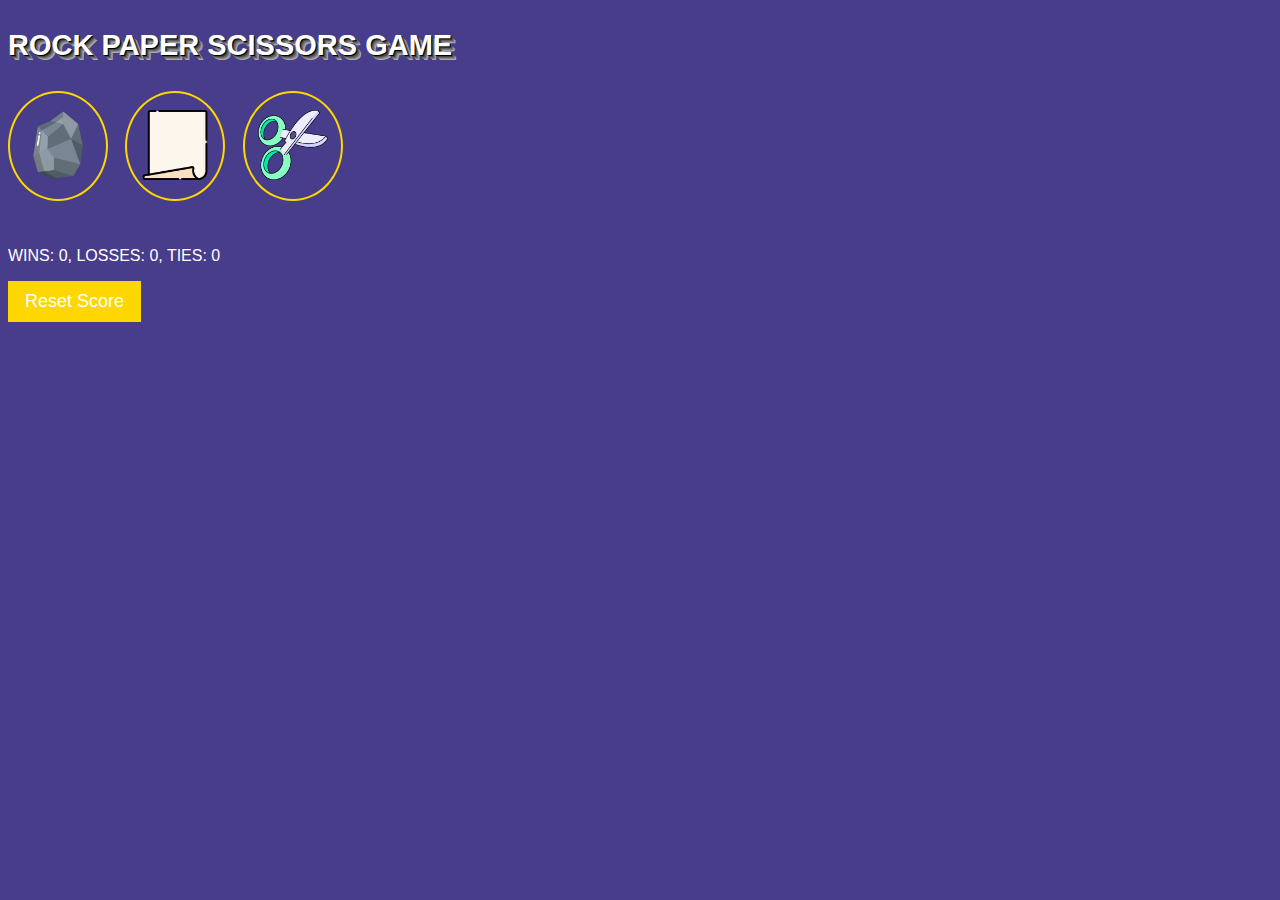
<file: index.html>
<!DOCTYPE html>
<html lang="en">
<head>
  <meta charset="UTF-8">
  <meta name="viewport" content="width=device-width, initial-scale=1.0">
  <title>Rock Paper Scissors game</title>
  <link rel="stylesheet" href="style.css">
</head>

<body>
  <p class="gamename">Rock Paper Scissors Game</p>

  <button onclick="playgame('Rock');" class="play-button">
    <img src="gallery/Rock.png" class="play-icon">
  </button>

  <button onclick="playgame('Paper');" class="play-button">
    <img src="gallery/Paper.png" class="play-icon">
  </button>

  <button onclick="playgame('Scissors');" class="play-button">
    <img src="gallery/Scissors.png" class="play-icon">
  </button>

  <!-- this code fetch points from javascript and display them in the browser. -->
  <p class="js-points" class="results"><!--Display here--></p>

<!--   This is a button to reset score -->
  <button onclick="resetScore();" class="reset-score">
    Reset Score
  </button>

  <script src="script.js"></script>
</body>
</html>
</file>
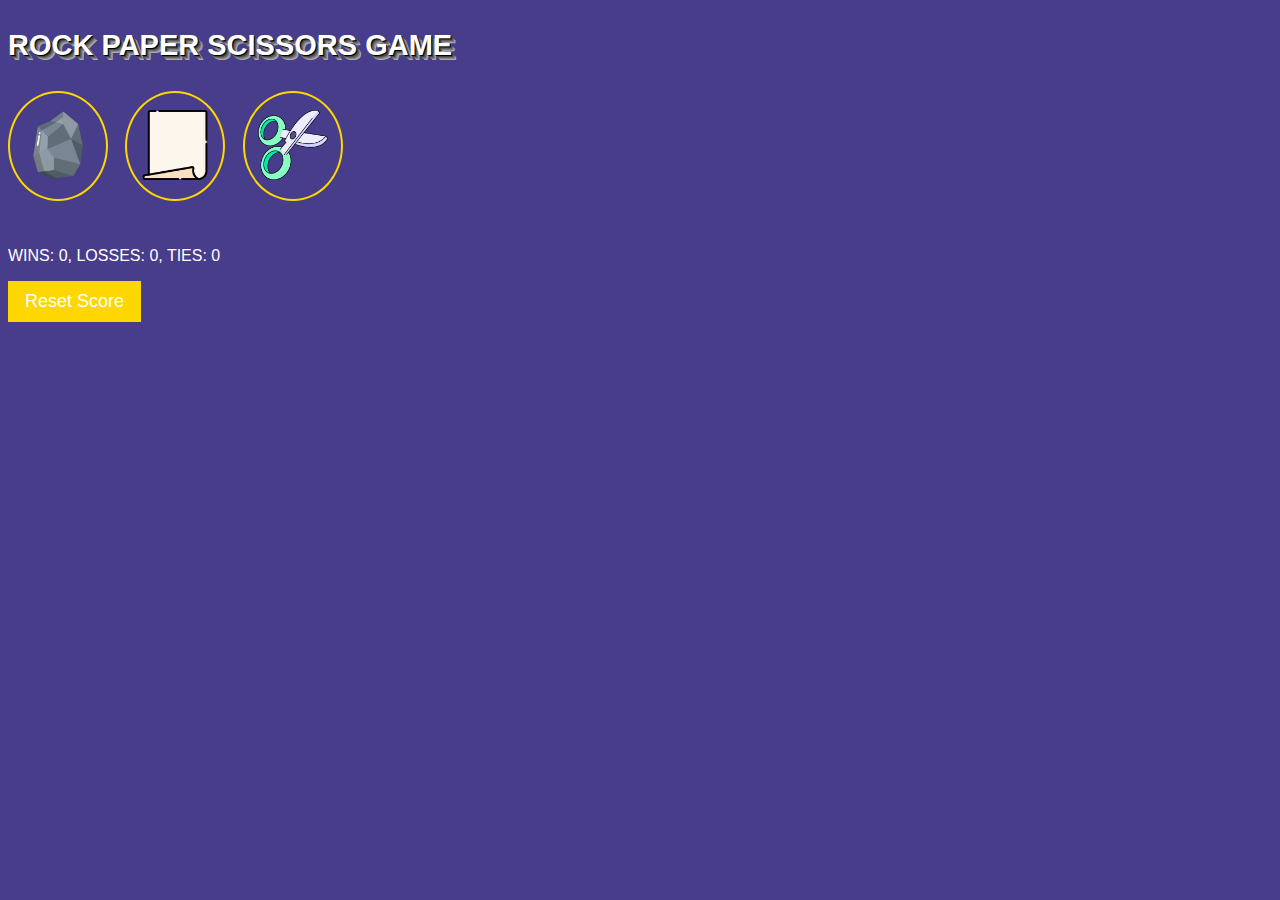
<file: rock-paper-scissors.html>
<!DOCTYPE html>
<html lang="en">
<head>
  <meta charset="UTF-8">
  <meta name="viewport" content="width=device-width, initial-scale=1.0">
  <title>Rock Paper Scissors game</title>
  <link rel="stylesheet" href="style.css">
</head>

<body>
  <p class="gamename">Rock Paper Scissors Game</p>

  <button onclick="playgame('Rock');" class="play-button">
    <img src="gallery/rock.png" class="play-icon">
  </button>

  <button onclick="playgame('Paper');" class="play-button">
    <img src="gallery/paper.png" class="play-icon">
  </button>

  <button onclick="playgame('Scissors');" class="play-button">
    <img src="gallery/scissors.png" class="play-icon">
  </button>

  <!-- this code fetch points from javascript and display them in the browser. -->
  <p class="js-points" class="results"><!--Display here--></p>

<!--   This is a button to reset score -->
  <button onclick="resetScore();" class="reset-score">
    Reset Score
  </button>

  <script src="script.js"></script>
</body>
</html>
</file>
<file: style.css>
body{
  font-family:'Segoe UI', Tahoma, Geneva, Verdana, sans-serif;
  background-color:darkslateblue;
  color: white;
  text-transform: uppercase;
}

.gamename{
  font-size: 29px;
  font-weight: bold;
  text-transform: uppercase;
  text-shadow: 
    1px 1px 0 #000,  
    2px 2px 0 #444,  
    3px 3px 0 #666,  
    4px 4px 0 #888,  
    5px 5px 0 #aaa;
}
.gamename::after{
  color: #ccc;
  transform: scale(1.1);
}
.play-icon{
  height: 70px;
  width: auto;
  cursor: pointer;
}

.play-button{
  background-color: transparent;
  border-radius: 50%;
  border: 2px solid gold;
  width: 100px;
  height:110px;
  margin-right: 13px;
  transition: 0.3s;
  margin-bottom: 30px;
}
.play-button:hover{
  background-color: rgba(128, 128, 128, 0.39);
}

.results{
  font-size: 25px;
  font-weight: bold;
  margin-top: 40px;
}
.reset-score{
  background-color: gold
  ;
  border: none;
  color: white;
  font-size: 18px;
  padding: 10px 17px;
  cursor: pointer;
}
</file>
